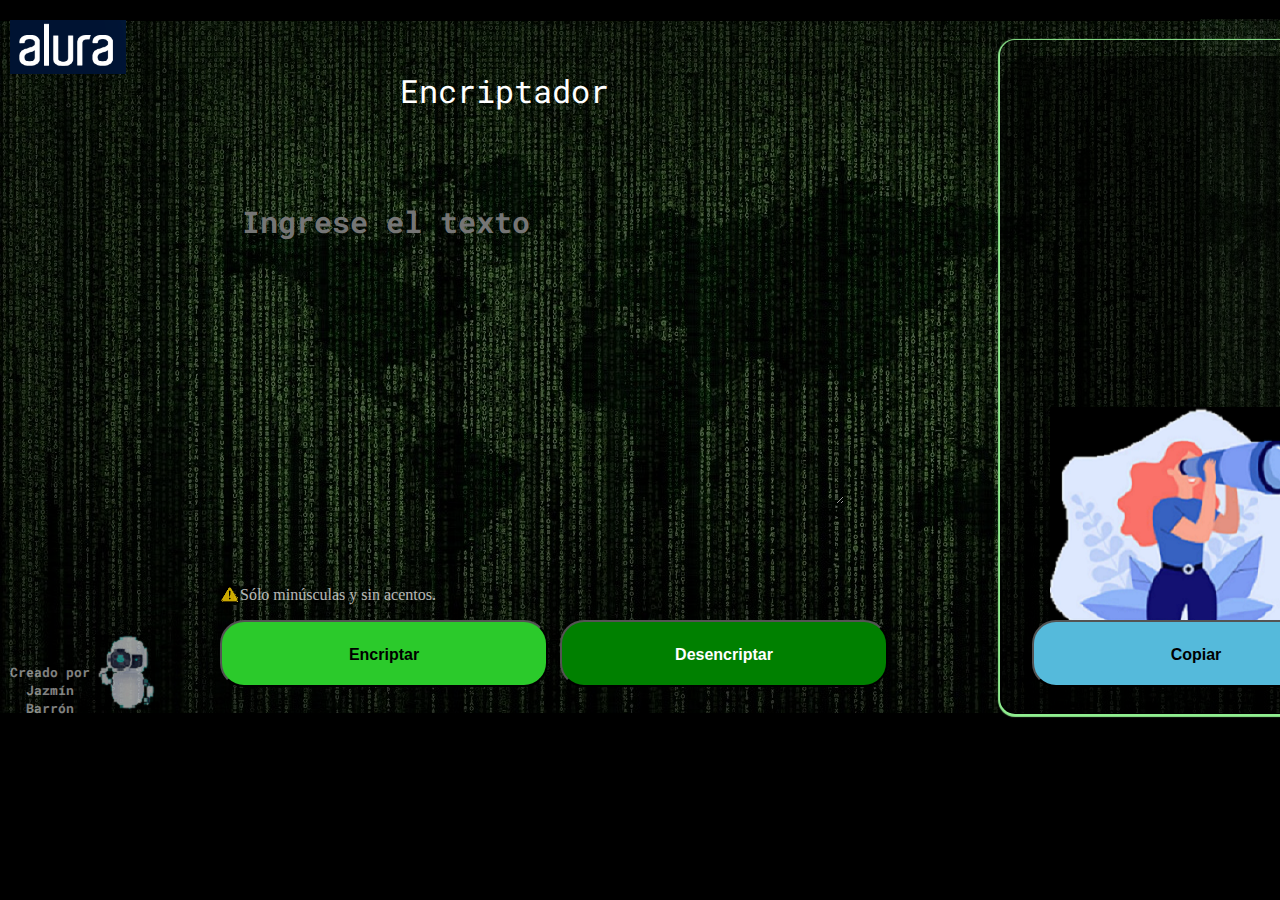
<file: index.html>
<!DOCTYPE html>
<html lang="es">
<head>
    <meta charset="UTF-8">
    <meta http-equiv="X-UA-Compatible" content="IE=edge">
    <meta name="viewport" content="width=device-width, initial-scale=1.0">
    <title>Challenge Encriptador Jazmín</title>
    <link rel="stylesheet" href="style.css">
    <link rel="preconnect" href="https://fonts.googleapis.com">
    <link rel="preconnect" href="https://fonts.gstatic.com" crossorigin>
    <link href="https://fonts.googleapis.com/css2?family=Satisfy&display=swap" rel="stylesheet">
    <link rel="preconnect" href="https://fonts.googleapis.com">
    <link rel="preconnect" href="https://fonts.gstatic.com" crossorigin>
    <link href="https://fonts.googleapis.com/css2?family=Roboto+Mono:wght@300&display=swap" rel="stylesheet">


    
</head>
<body>
    <h1><img src="Imagenes/matrix-g732286d67_1280.jpg"></h1> 
    <h2 class="logo"><img src="Imagenes/logo1.PNG"></h2>
    <h3><img src="Imagenes/matrix2.jpg"></h3>
    <p class="ingrese">Encriptador</p>
    <p class="rectangulo"></p>
    <h4><img src="Imagenes/signo.PNG"></h4>
    <h5><img src="Imagenes/mujerbuscando.PNG"></h5>  
    <h6><img src="Imagenes/buscando.png"></h6>   
    <p class="minusculas">Sólo minúsculas y sin acentos.</p>
    <p class="datos">Creado por Jazmín Barrón</p>
        <main>
            <div>
            <textarea cols="70" rows="10" class="mensaje" required placeholder="Ingrese el texto"></textarea>
            <button class="encriptar" onclick="encriptar()">Encriptar</button>
            <button class="desencriptar" onclick="desencriptar()"> Desencriptar</button>
        </div>
        
           <div>    
                <textarea cols="70" rows="10" class="resultado"></textarea>
                <button class="copiar" onclick="copiar()"> Copiar</button>
            </div>
        
       
        
    </main>  
    
    <script src="script.js"></script>
</body>
</html>
</file>
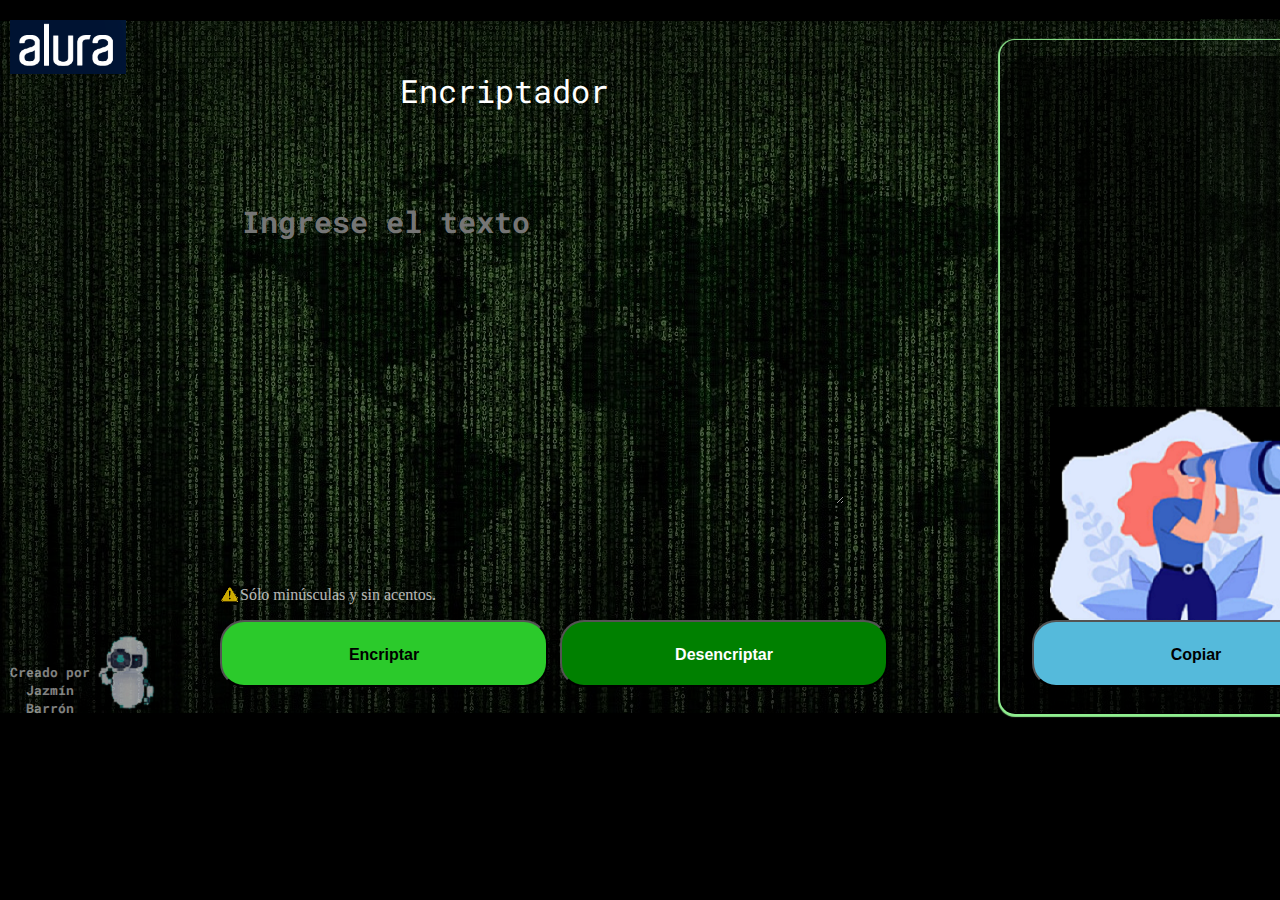
<file: encriptador.html>
<!DOCTYPE html>
<html lang="es">
<head>
    <meta charset="UTF-8">
    <meta http-equiv="X-UA-Compatible" content="IE=edge">
    <meta name="viewport" content="width=device-width, initial-scale=1.0">
    <title>Challenge Encriptador Jazmín</title>
    <link rel="stylesheet" href="encriptador.css">
    <link rel="preconnect" href="https://fonts.googleapis.com">
    <link rel="preconnect" href="https://fonts.gstatic.com" crossorigin>
    <link href="https://fonts.googleapis.com/css2?family=Satisfy&display=swap" rel="stylesheet">
    <link rel="preconnect" href="https://fonts.googleapis.com">
    <link rel="preconnect" href="https://fonts.gstatic.com" crossorigin>
    <link href="https://fonts.googleapis.com/css2?family=Roboto+Mono:wght@300&display=swap" rel="stylesheet">


    
</head>
<body>
    <h1><img src="matrix-g732286d67_1280.jpg"></h1> 
    <h2 class="logo"><img src="logo1.PNG"></h2>
    <h3><img src="matrix2.jpg"></h3>
    <p class="ingrese">Encriptador</p>
    <p class="rectangulo"></p>
    <h4><img src="signo.PNG"></h4>
    <h5><img src="mujerbuscando.PNG"></h5>  
    <h6><img src="buscando.png"></h6>   
    <p class="minusculas">Sólo minúsculas y sin acentos.</p>
    <p class="datos">Creado por Jazmín Barrón</p>
        <main>
            <div>
            <textarea cols="70" rows="10" class="mensaje" required placeholder="Ingrese el texto"></textarea>
            <button class="encriptar" onclick="encriptar()">Encriptar</button>
            <button class="desencriptar" onclick="desencriptar()"> Desencriptar</button>
        </div>
        
           <div>    
                <textarea cols="70" rows="10" class="resultado"></textarea>
                <button class="copiar" onclick="copiar()"> Copiar</button>
            </div>
        
       
        
    </main>  
    
    <script src="script.js"></script>
</body>
</html>
</file>
<file: style.css>
body{
    padding: 20.2em 0;
    background: black
}

h1{
   
    position: absolute;
    left: 0px;
    top: 0px;
    border-radius: 10px;
    opacity: 45%;
}

.logo{
    position: absolute;
    width: 50%;
    height: 28px;
    left: 10px;
    top: 0px;

}

.ingrese{
    position: absolute;
    left: 400px;
    top: 35px;
    font-family: "Roboto Mono", sans-serif;
    font-style: normal;
    font-weight: 400;
    font-size: 32px;
    line-height: 150%;
    color: white;

}

h3{
    position: absolute;
    left: 1200px;
    top: 0px;
    border-radius: 10px;
    opacity: 45%;
}

.rectangulo{
    position: absolute;
    width: 400px; 
    height: 670px;
    left: 1000px;
    top: 40px; 
    background: black;
    border: none;
    border-radius: 32px;
    width: 400px;
    opacity: 50%;
   
}
 

.mensaje{
    position: absolute;
    width: 600px;
    height: 300px;
    left: 240px;
    top: 200px;
    background-color: transparent;
    font-family: "Roboto Mono", sans-serif;
    font-style: normal;
    font-weight: bolder;
    font-size: 30px;
    color: white;
    border: none;
    
    
}


.minusculas{
    display: flex;
    flex-direction: row;
    align-items: center;
    padding: 0px;
    gap: 8px;
    color: white;
    position: absolute;
    width: 229px;
    height: 18px;
    left: 240px;
    top: 570px;
    opacity: 70%;
}

.datos{
    position: absolute;
    left: 00px;
    top: 650px;
    font-family: "Roboto Mono";
    font-size: 13px;
    font-weight: bold;
    color: white;
    width: 100px;
    text-align: center;
    opacity: 50%;

}




.encriptar {
    
    width: 328px;
    padding: 24px;
    font-size: 16px;
    font-weight: bold;
    color: black;
    background: rgb(43, 202, 43);
    border-radius: 24px;
    transition: 500ms all;
    cursor: pointer;
    position: absolute;
    height: 67px;
    left: 220px;
    top: 620px;

}

.encriptar:hover{
    background: rgb(43, 202, 43);
    transform: scale(1.1);
}

.desencriptar{

    width: 328px;
    padding: 24px;
    font-size: 16px;
    font-weight: bold;
    color: white;
    background: green;
    border-radius: 24px;
    transition: 500ms all;
    cursor: pointer;
    position: absolute;
    height: 67px;
    left: 560px;
    top: 620px;
}

.desencriptar:hover{
    background: green;
    transform: scale(1.1);
}


.resultado{
    position: absolute;
    width: 400px;
    height: 670px;
    left: 1000px;
    top: 40px;
    background: transparent;
    font-family: "Roboto Mono", sans-serif;
    font-style: normal;
    font-weight: bolder;
    font-size: 20px;
    color: white;
    border: none;
    box-shadow: 0px 1px 1px 2px lightgreen;
    border-radius: 15px;
    
  
    
}

h4{
    position: absolute;
    width: 100%;
    left: 220px;
    top: 565px;
    opacity: 80%;
    
}

h5{
    position: absolute;
    width: 10px;
    height: 18px;
    left: 1050px;
    top: 385px;
    

}

h6{
    position: absolute;
    width: 229px;
    height: 18px;
    left: 95px;
    top: 610px;
    opacity: 60%;

}

.copiar{

    width: 328px;
    padding: 24px;
    font-size: 16px;
    font-weight: bold;
    color: black;
    background: rgb(85, 186, 219);
    border-radius: 24px;
    transition: 500ms all;
    cursor: pointer;
    position: absolute;
    height: 67px;
    left: 1032px;
    top: 620px;
}

.copiar:hover{
    background: rgb(25, 201, 160);
    transform: scale(1.1);
}

/*h5{
    position: absolute;
    width: 20px;
    height: 20px;
    left: 1110px;
    top: 370px;
    border-radius: 32px;
    transition: 1s all;
    cursor: pointer;

}

h5:hover{
    transform: scale(1.1);
}
/*<h5><img src="buscando.PNG"></h5>
</file>
<file: encriptador.css>
body{
    padding: 20.2em 0;
    background: black
}

h1{
   
    position: absolute;
    left: 0px;
    top: 0px;
    border-radius: 10px;
    opacity: 45%;
}

.logo{
    position: absolute;
    width: 50%;
    height: 28px;
    left: 10px;
    top: 0px;

}

.ingrese{
    position: absolute;
    left: 400px;
    top: 35px;
    font-family: "Roboto Mono", sans-serif;
    font-style: normal;
    font-weight: 400;
    font-size: 32px;
    line-height: 150%;
    color: white;

}

h3{
    position: absolute;
    left: 1200px;
    top: 0px;
    border-radius: 10px;
    opacity: 45%;
}

.rectangulo{
    position: absolute;
    width: 400px; 
    height: 670px;
    left: 1000px;
    top: 40px; 
    background: black;
    border: none;
    border-radius: 32px;
    width: 400px;
    opacity: 50%;
   
}
 

.mensaje{
    position: absolute;
    width: 600px;
    height: 300px;
    left: 240px;
    top: 200px;
    background-color: transparent;
    font-family: "Roboto Mono", sans-serif;
    font-style: normal;
    font-weight: bolder;
    font-size: 30px;
    color: white;
    border: none;
    
    
}


.minusculas{
    display: flex;
    flex-direction: row;
    align-items: center;
    padding: 0px;
    gap: 8px;
    color: white;
    position: absolute;
    width: 229px;
    height: 18px;
    left: 240px;
    top: 570px;
    opacity: 70%;
}

.datos{
    position: absolute;
    left: 00px;
    top: 650px;
    font-family: "Roboto Mono";
    font-size: 13px;
    font-weight: bold;
    color: white;
    width: 100px;
    text-align: center;
    opacity: 50%;

}




.encriptar {
    
    width: 328px;
    padding: 24px;
    font-size: 16px;
    font-weight: bold;
    color: black;
    background: rgb(43, 202, 43);
    border-radius: 24px;
    transition: 500ms all;
    cursor: pointer;
    position: absolute;
    height: 67px;
    left: 220px;
    top: 620px;

}

.encriptar:hover{
    background: rgb(43, 202, 43);
    transform: scale(1.1);
}

.desencriptar{

    width: 328px;
    padding: 24px;
    font-size: 16px;
    font-weight: bold;
    color: white;
    background: green;
    border-radius: 24px;
    transition: 500ms all;
    cursor: pointer;
    position: absolute;
    height: 67px;
    left: 560px;
    top: 620px;
}

.desencriptar:hover{
    background: green;
    transform: scale(1.1);
}


.resultado{
    position: absolute;
    width: 400px;
    height: 670px;
    left: 1000px;
    top: 40px;
    background: transparent;
    font-family: "Roboto Mono", sans-serif;
    font-style: normal;
    font-weight: bolder;
    font-size: 20px;
    color: white;
    border: none;
    box-shadow: 0px 1px 1px 2px lightgreen;
    border-radius: 15px;
    
  
    
}

h4{
    position: absolute;
    width: 100%;
    left: 220px;
    top: 565px;
    opacity: 80%;
    
}

h5{
    position: absolute;
    width: 10px;
    height: 18px;
    left: 1050px;
    top: 385px;
    

}

h6{
    position: absolute;
    width: 229px;
    height: 18px;
    left: 95px;
    top: 610px;
    opacity: 60%;

}

.copiar{

    width: 328px;
    padding: 24px;
    font-size: 16px;
    font-weight: bold;
    color: black;
    background: rgb(85, 186, 219);
    border-radius: 24px;
    transition: 500ms all;
    cursor: pointer;
    position: absolute;
    height: 67px;
    left: 1032px;
    top: 620px;
}

.copiar:hover{
    background: rgb(25, 201, 160);
    transform: scale(1.1);
}

/*h5{
    position: absolute;
    width: 20px;
    height: 20px;
    left: 1110px;
    top: 370px;
    border-radius: 32px;
    transition: 1s all;
    cursor: pointer;

}

h5:hover{
    transform: scale(1.1);
}
/*<h5><img src="buscando.PNG"></h5>
</file>
